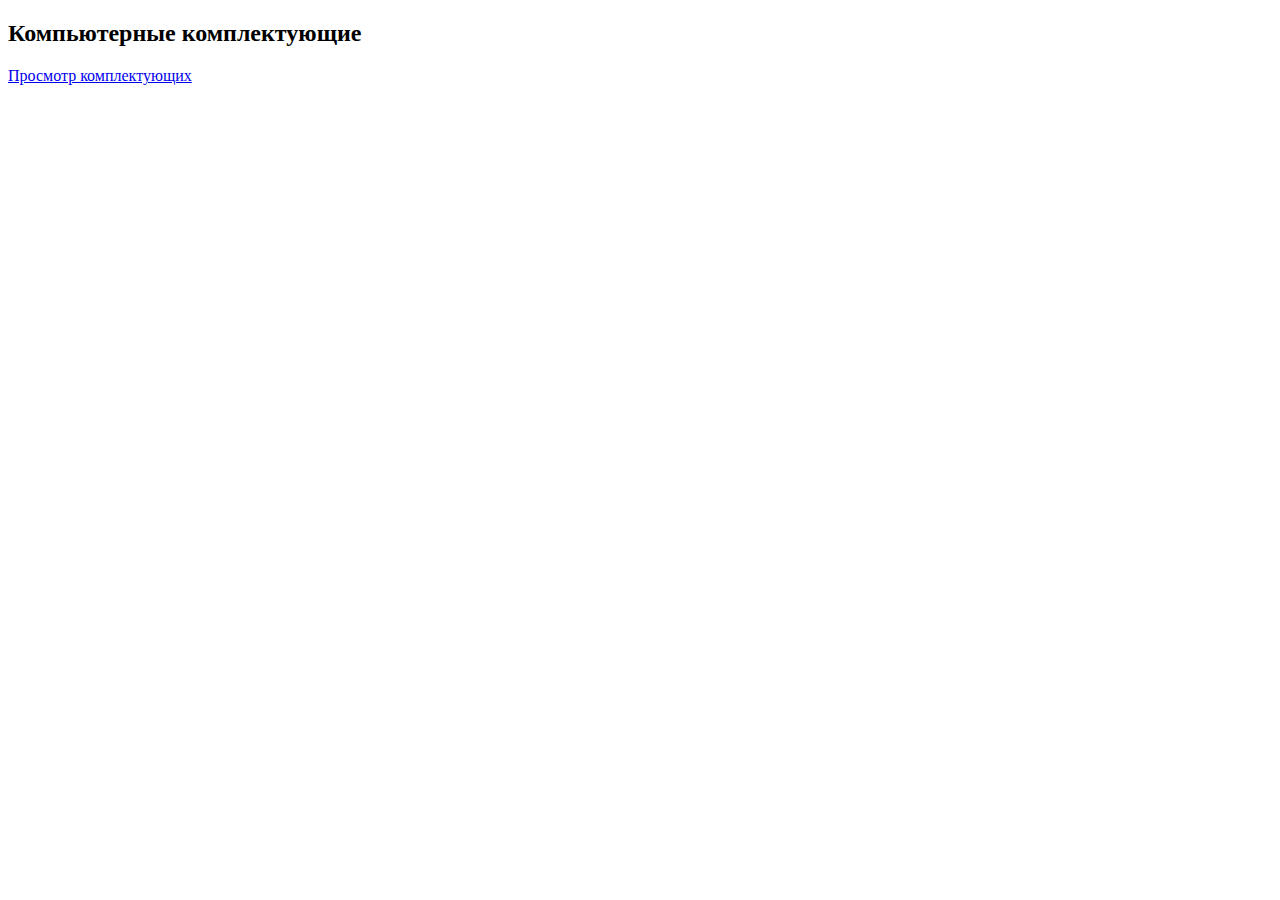
<file: src/main/resources/static/index.html>
<!DOCTYPE html>
<html lang="en">
<head>
    <meta charset="UTF-8">
    <title>Компьютерные комплектующие</title>
</head>
<body>
    <h2>Компьютерные комплектующие</h2>
    <div>
        <a href="/parts">Просмотр комплектующих</a>
    </div>
</body>
</html>
</file>
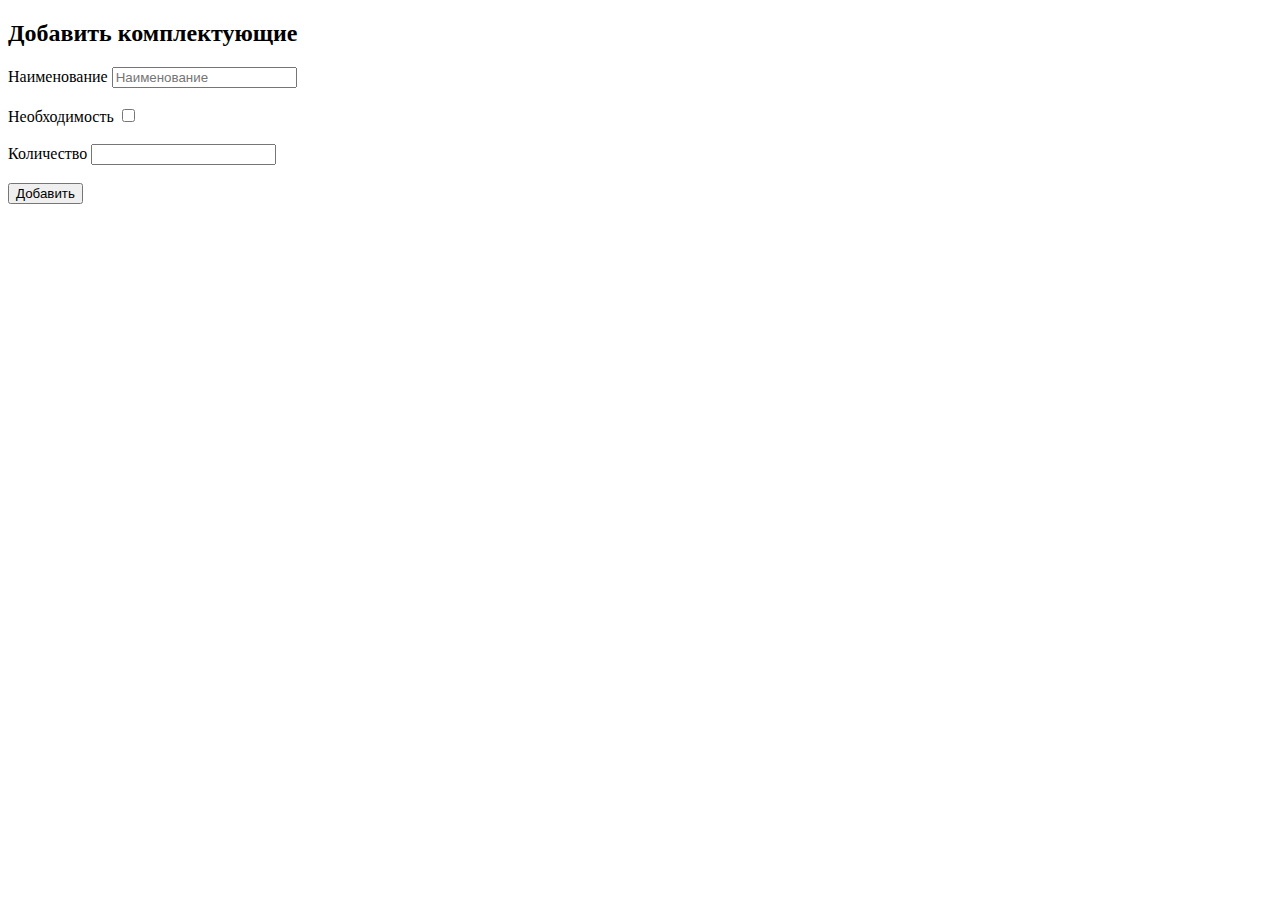
<file: src/main/resources/templates/add_part.html>
<!DOCTYPE html>
<html lang="en" xmlns:th="http://www.thymeleaf.org" th:replace="~{main_layout :: layout(~{::body})}">
<body>
    <h2>Добавить комплектующие</h2>
    <!--/*@thymesVar id="part" type="com.test.parts.model.Part"*/-->
    <form action="#" th:action="@{/parts/add}" th:object="${part}" method="post">
        <label for="name">Наименование</label>
        <input type="text" th:field="*{name}" id="name" placeholder="Наименование" /><br />
        <span th:if="${#fields.hasErrors('name')}" th:errors="*{name}"></span><br />
        <label for="required">Необходимость</label>
        <input type="checkbox" th:field="*{required}" id="required" /><br />
        <span th:if="${#fields.hasErrors('required')}" th:errors="*{required}"></span><br />
        <label for="inStock">Количество</label>
        <input type="number" th:field="*{inStock}" id="inStock" /><br />
        <span th:if="${#fields.hasErrors('inStock')}" th:errors="*{inStock}"></span><br />
        <button type="submit">Добавить</button>
    </form>
</body>
</html>
</file>
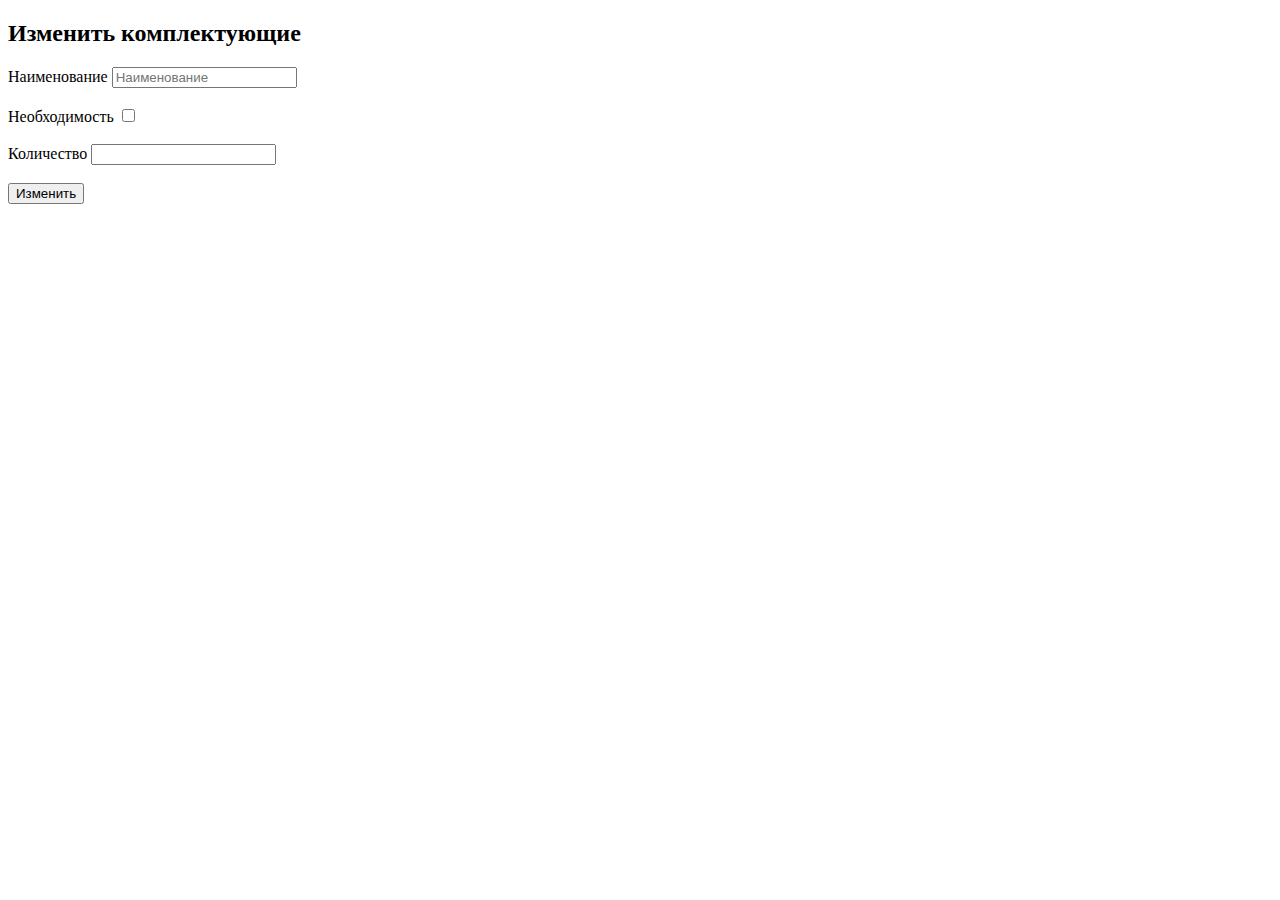
<file: src/main/resources/templates/edit_part.html>
<!DOCTYPE html>
<html lang="en" xmlns:th="http://www.thymeleaf.org" th:replace="~{main_layout :: layout(~{::body})}">
<body>
    <h2>Изменить комплектующие</h2>
    <!--/*@thymesVar id="part" type="com.test.parts.model.Part"*/-->
    <form action="#" th:action="@{/parts/edit/{id}(id=${part.getId()})}" th:object="${part}" method="post">
        <label for="name">Наименование</label>
        <input type="text" th:field="*{name}" id="name" placeholder="Наименование" th:value="${part.getName()}" /><br />
        <span th:if="${#fields.hasErrors('name')}" th:errors="*{name}"></span><br />
        <label for="required">Необходимость</label>
        <input type="checkbox" th:field="*{required}" id="required" th:value="${part.isRequired()}" /><br />
        <span th:if="${#fields.hasErrors('required')}" th:errors="*{required}"></span><br />
        <label for="inStock">Количество</label>
        <input type="number" th:field="*{inStock}" id="inStock" th:value="${part.getInStock()}" /><br />
        <span th:if="${#fields.hasErrors('inStock')}" th:errors="*{inStock}"></span><br />
        <button type="submit">Изменить</button>
    </form>
</body>
</html>
</file>
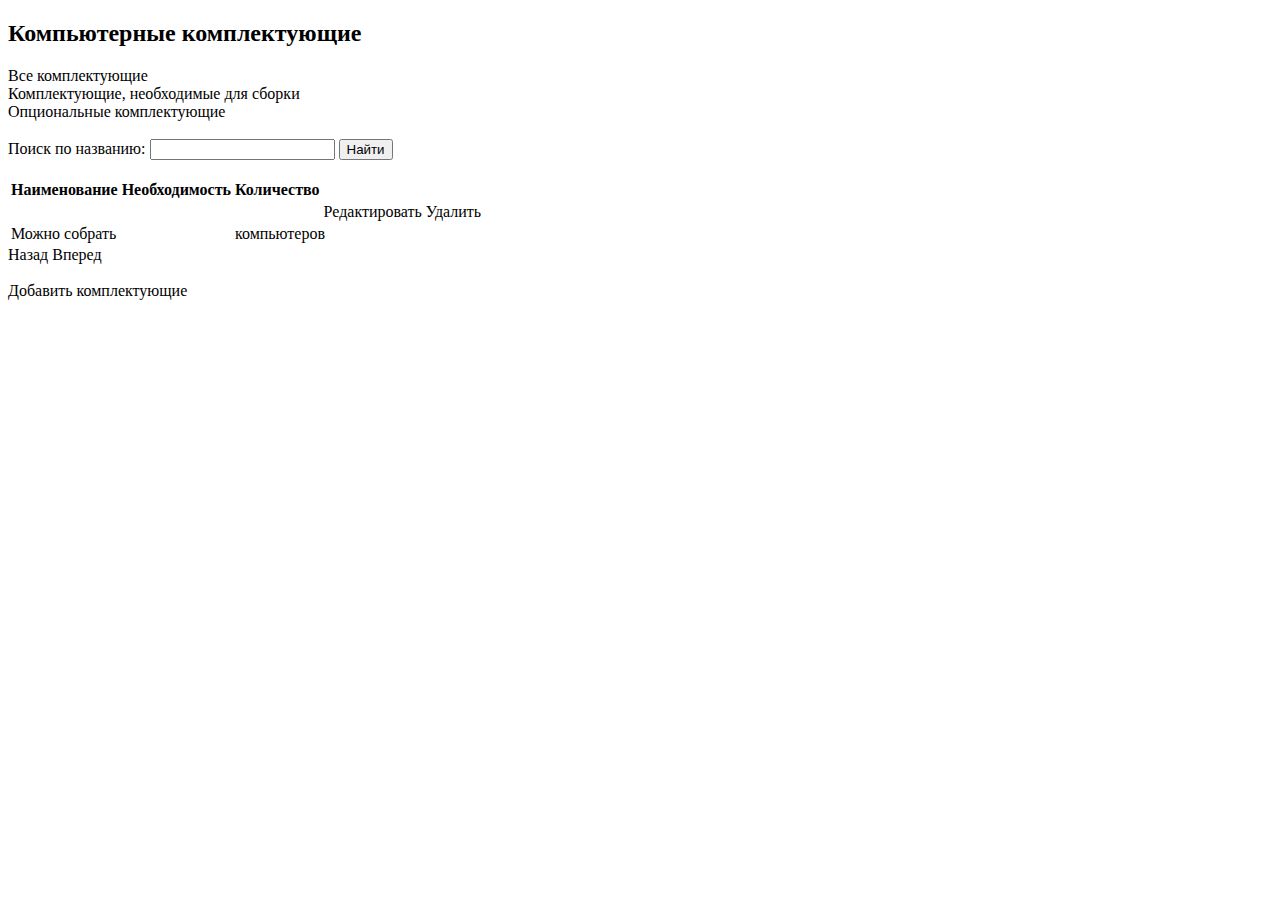
<file: src/main/resources/templates/parts.html>
<!DOCTYPE html>
<html lang="en" xmlns:th="http://www.thymeleaf.org" th:replace="~{main_layout :: layout(~{::body})}">
<body>
    <h2>Компьютерные комплектующие</h2>
    <div>
        <a th:href="@{/parts}">Все комплектующие</a><br />
        <a th:href="@{/parts(filter='required')}">Комплектующие, необходимые для сборки</a><br />
        <a th:href="@{/parts(filter='not_required')}">Опциональные комплектующие</a><br />
    </div>
    <br />
    <div>
        <form th:action="@{/parts/search}" method="get">
            <label for="name">Поиск по названию:</label>
            <input id="name" name="name" type="text" />
            <button type="submit">Найти</button>
        </form>
    </div>
    <br />
    <table class="parts-table">
        <thead style="font-weight: bold;">
            <tr>
                <td>Наименование</td>
                <td>Необходимость</td>
                <td>Количество</td>
                <td colspan="2"></td>
            </tr>
        </thead>
        <!--/*@thymesVar id="part" type="com.test.parts.model.Part"*/-->
        <th:block th:each="part : ${parts}">
            <tr style="border: 1px solid black">
                <td th:text="${part.getName()}"></td>
                <td th:text="${part.isRequired()} ? 'да' : 'нет'" class="parts-table-centered"></td>
                <td th:text="${part.getInStock()}" class="parts-table-centered"></td>
                <td>
                    <a th:href="@{/parts/edit/{id}(id=${part.getId()})}">Редактировать</a>
                </td>
                <td>
                    <a th:href="@{/parts/delete/{id}(id=${part.getId()})}">Удалить</a>
                </td>
            </tr>
        </th:block>
        <tr class="parts-table-buildable">
            <td>Можно собрать</td>
            <td th:text="${buildable}" class="parts-table-centered"></td>
            <td colspan="3">компьютеров</td>
        </tr>
    </table>
    <div>
        <span th:if="${parts.hasPrevious()}">
            <a th:href="@{${uri}(page=${parts.previousPageable().getPageNumber()})}">Назад</a>
        </span>
        <span th:if="${parts.hasNext()}">
                <a th:href="@{${uri}(page=${parts.nextPageable().getPageNumber()})}">Вперед</a>
        </span>
    </div>
    <br />
    <div>
        <a th:href="@{/parts/add}">Добавить комплектующие</a>
    </div>
</body>
</html>
</file>
